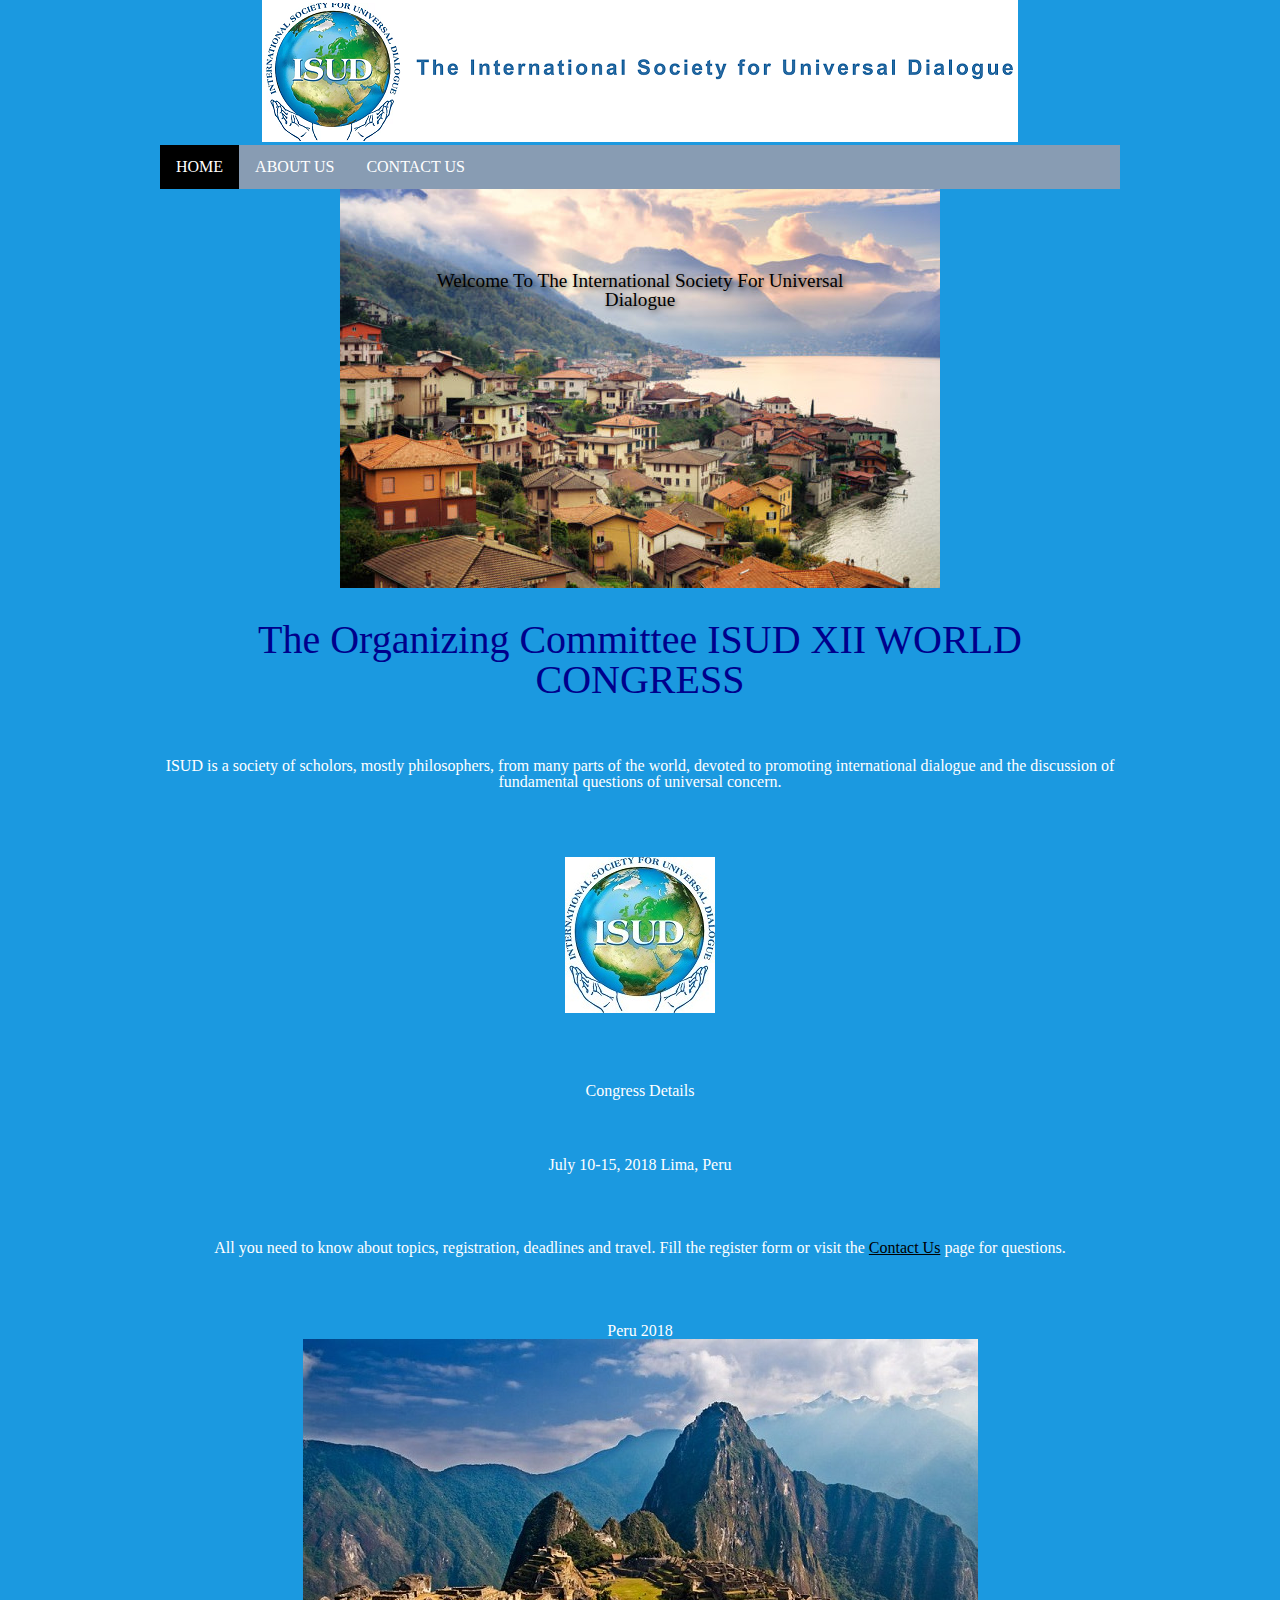
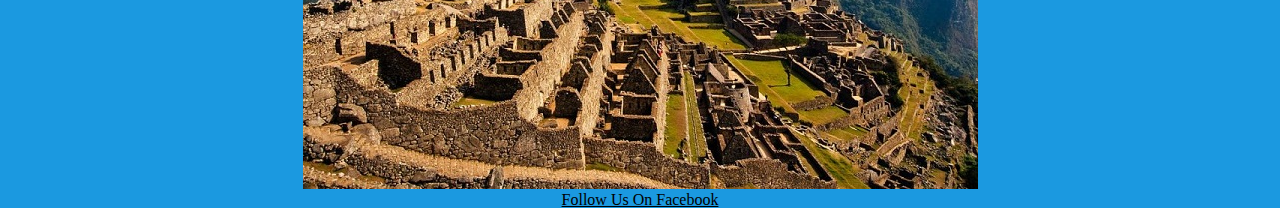
<file: index.html>
<!DOCTYPE html>
<html lang="en">
<head>
  <meta charset="UTF-8">
  <title>Project2 ITMD362</title>
  <link rel="stylesheet" href="css/reset.css"/>
  <link rel="stylesheet" href="css/normalize.css"/>
  <link rel="stylesheet" type="text/css" href="css/style.css"/>

</head>

<body>
  <div><img alt="logo2" src="images/logo.png"/></div>
  <div class="navbar">
    <a class="active" href="index.html">HOME</a>
    <a href="about2.html">ABOUT US</a>
    <a href="contact.html">CONTACT US</a>
  </div>
  
  <div class="container">
    <img alt="home" src="images/place.jpg"/>
    <div class="centered">
      Welcome To The International Society For Universal Dialogue
    </div>
  </div>
  
  <div class="content">
    <h1>The Organizing Committee ISUD XII WORLD CONGRESS</h1>
    <p>ISUD is a society of scholors, mostly philosophers, from many parts of the world, devoted to promoting international dialogue and the discussion of fundamental questions of universal concern.</p>
    <div><img alt="logo" src="images/logo2.jpg"></div>
    <p> </p>
    <h2>Congress Details</h2>
    <p>July 10-15, 2018 Lima, Peru</p>
    <p>
      All you need to know about topics, registration, deadlines and travel. Fill the register form or visit the <a href="contact.html">Contact Us</a> page for questions.
    </p>
    <h3>Peru 2018</h3><img alt="city" src="images/peru.jpg"> 
    <div></div>
    <a class="button" href="https://www.facebook.com" target="_blank">Follow Us On Facebook</a>
  </div>

</body>
</html>
</file>
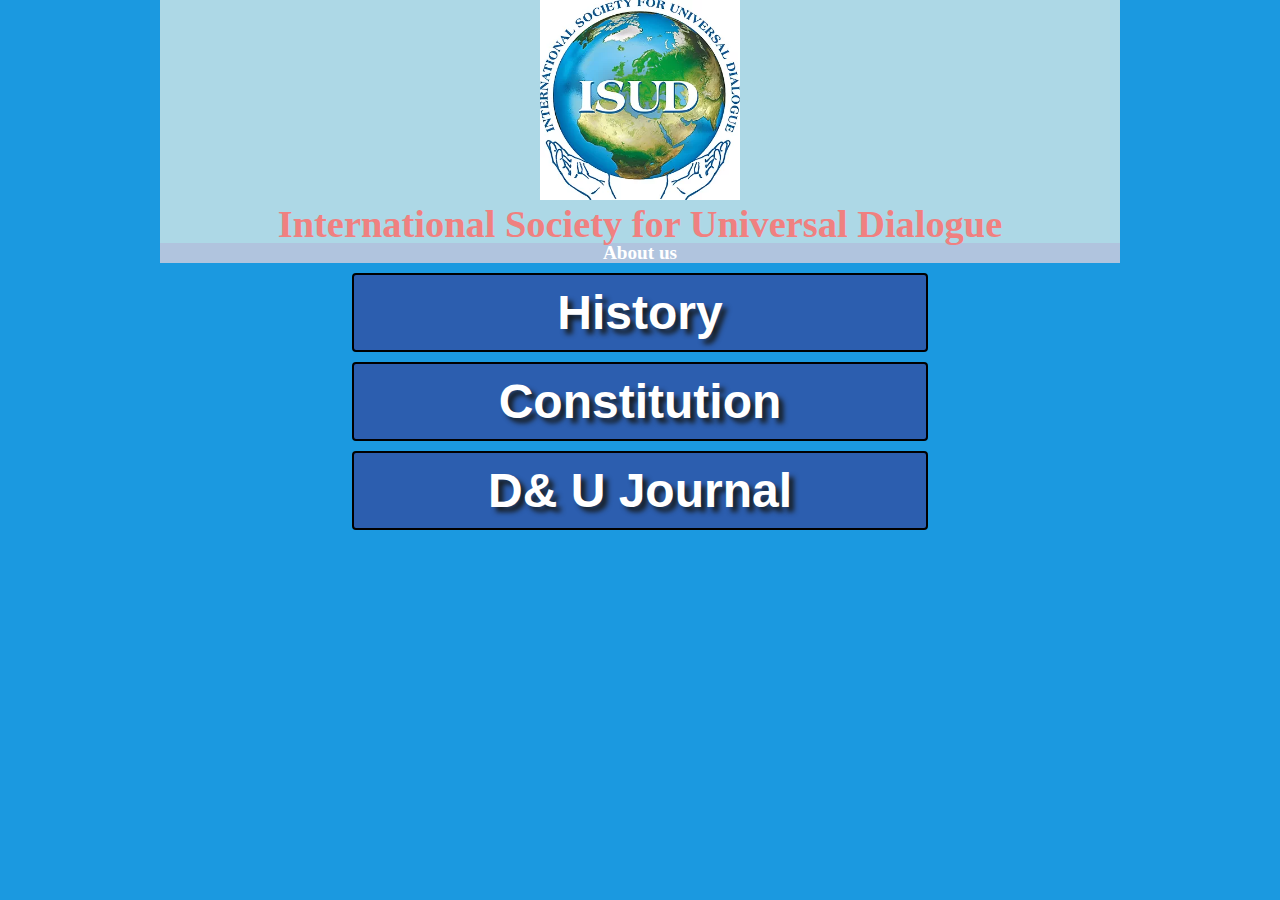
<file: about.html>
<!DOCTYPE html>
<html lang="en">
<head>
    <title> About Us</title>
    <meta charset="utf-8" />
    <meta name="author" content="Colin,Julio,Akshita">
    <meta name="viewport" content="width=device-width,initial-scale=1.0,shrink-to-fit=no"/>
    <script async src="javascript/collapse.js"></script>
    <link rel="stylesheet" href="css/reset.css"/>
    <link rel="stylesheet" href="css/normalize.css"/>
    <link rel="stylesheet" href="css/style.css"/>
</head>
<body onload="collapse();">
    <div class ="header">
       <img id="logo" class="top" src="images/ISUD_Logo.jpg" alt="logo">
       <h2 id="ISUD" class="top">International Society for Universal Dialogue</h2>
    </div>
    <h2 id="abt">About us </h2>
      <div class="information">
        <p>ISUD is a society of scholars, mostly philosophers, from many parts of the world,
        devoted to promoting international dialogue and the discussion of fundamental
        questions of universal concern, which affect all humanity, such as world peace,
        human rights, dialogical interrelations of diverse cultures, and preservation of the
        world ecology.    
        </p>
        <p>What role does philosophical thinking have to play in moving toward a more rational and more humane future?</p>
        <p>What are ethical principles of dialogue?</p>
        <p> How may one understand cultural diversity and universality?</p>
        <p>How best to work toward a culture of peace?</p>
        <p> What is the relationship between the basic liberties of individuals and the collective rights of cultural groups? </p>
      </div>  
      <button type="button" class="section">History</button>
      <div class="information">
         <p>The International Society for Universal Dialogue was founded in Warsaw, Poland in 1989.ISUD is a philosophical
            society dedicated to promoting international and intercultural dialogue among an ever-wider
            segment of humanity.
         </p>
         <p>The main purpose of the society is to pursue, by means of scholarly work,
            the gradual realization of a decent, peaceful, and just world order. Towards this goal, ISUD produces biannual international conferences 
            to facilitate an ethos of universal dialogue.
         </p>
         <p>ISUD is committed to promoting philosophical discourse intended 
            to encourage the emergence of a more decent and humane world order by promoting 
            dialogue to actualize the highest and richest human values in all dimensions of life.
         </p>
         <p>ISUD is a member of the International Federation of Philosophical Societies (FISP), 
            is an international association of philosophers and scholars from a wide range of 
            other disciplines (such as history, archaeology, pedagogy, anthropology, etc) devoted
            to promoting the discussion of such fundamental issues as world peace, social justice, 
            human rights, and dialogical interrelations of diverse cultures.
         </p>
      </div>
      <button type="button" class="section">Constitution</button>
      <div class="information">
         <p>We the Members of the International Society for 
            Universal Dialogue, in order to investigate and articulate 
            the basic principles of universality systematically, rationally, 
            and comprehensively—working to promote a world-wide understanding of these 
            principles, striving to help generate universal world-consciousness towards the 
            gradual emergence of a decent world order, and aspiring to actualize the highest and richest
            human values in art, science, politics, education, and social life—do agree to declare the following 
            statement as the constitution of the International Society for Universal Dialogue.
         </p>
         <h3>Article I</h3>
         <p>The official name of the society shall be “The International Society for Universal Dialogue” to
            be incorporated in the state of Maine, USA.
         </p>
         <h3>Article II</h3>
         <p>Scholars, especially philosophers, from all the countries of the world without exception,
            are entitled to membership in the Society without any discrimination on the basis of sex, race, 
            color, nationality, religion, sexual preference, or social class. The democratic way of thinking
            and acting shall be the guiding principle of all decisions which determine the plans and projects 
            of the Society.
         </p>
         <h3>Article III</h3>
         <p>The ISUD acknowledges that it was the idea of Universalism that gathered the Society
            together in Warsaw in November, 1989; and further acknowledges and honors its close relationship
            with the publication Dialogue and Universalism which provides a forum in which all members
            of ISUD have the opportunity to communicate and exchange their views.
         </p>
         <h3>Article IV</h3>
         <ol>
            <li>The main purpose of the Society is to promote, 
               in theory and in practice, the ideals of universality as the most
               effective means for the gradual realization of a decent, peaceful, and just 
               world order. To achieve this purpose, the members of ISUD shall try—by means of scholarly work,
               regional and international conferences, as well as personal and collective work —to 
               explore and share important areas of human knowledge and experience.
            </li>
            <li>More specifically, the purpose of the Society is to evoke and invigorate a global
               consciousness; that is, the existential awareness that all the peoples of the world 
               belong to one species, the human species, and accordingly have the same fundamental 
               stock of needs, aspirations, and capacities. This involves the recognition that 
               these needs, aspirations, and capacities cannot be adequately realized under conditions
               of selfish competition, violence, and exploitation but under conditions of peace,
               cooperation, and freedom. It also involves recognition of the responsibility to 
               other species, and to the preservation and restoration of the health and beauty of
               all eco-systems on the planet.
            </li>
         </ol>
         <h3>Article IV</h3>
         <ol>
            <li>The Chair, Vice Chair, Secretary, and Treasurer shall 
               be voting members of the Board. In the event of a deadlock 
               (tie vote) with respect to some matter in the Executive Committee, the matter 
               shall be referred to the full Board for discussion and decision.
            </li>
            <li>The Chair and Vice Chair of the Society have the responsibility of administrating
               all the decisions and actions of the Society, and of doing so in consultation
               with other members of the Executive Committee, in ongoing consultation with the
               full Board, and in keeping with the decisions of the General Assembly. 
               They shall, moreover, oversee all the Society’s activities and present
               a report to the Society at each general meeting.   They, as well as every 
               member of the Society, are entitled to make any recommendation that may serve the
               interest of universality.
            </li>
            <li>The Chair and Vice Chair of the Society are the main administrative officers of all the organs, or chapters, of the Society; 
               they are also ex officio voting members of all the committees 
               of the Society. They have the authority to delegate tasks
               which are essential to the work and progress of the Society,
               and to authorize the expenditures of the Society within the
               scope of the budget. They supervise the preparation of the ISUD World Congress,
               preside over it during the whole of its duration, and chair the sessions of the General
               Assembly. 
            </li>
            <li>The Chair and Vice Chair shall do their best to further the immediate and long term objectives
               of the Society in their regions and shall stay in touch with the Board concerning all matters which
               affect the cause of universality. They should also work with the Site Coordinator concerning the
               organization and management of the next World Congress.
            </li>
            <li>The Secretary is responsible for taking careful minutes of all Executive Committee meetings,
               all Board meetings whenever they occur, and General Assembly meetings. Such minutes should
               be shared with the Board in a timely manner for discussion and approval.
            </li>
            <li>The Secretary has the responsibility for relaying all the news which matters to the Society.
               The Secretary also has responsibility to maintain an accurate membership list and to manage communications. 
               Any questions or proposals which the society members might have should normally be addressed to the Secretary.
            </li>
            <li>The Treasurer shall be considered the custodian of the treasury of the International Society for Universal Dialogue and
               must keep accurate records of all the financial transactions of the Society in compliance with its tax exempt status 
               under Section 501 (c 3) of the Internal Revenue Code, and shall file the required forms with the Internal Revenue 
               Service in the USA.  Moreover, he/she shall make special efforts to contact Foundations and Organizations, which
               are sympathetic with the goals of universality, in order to support and lend financial assistance to the 
               regional and international meetings.
            </li>
            <li>The Treasurer, or any officer authorized by the Chair, shall sign checks and authorize disbursements on behalf of the
               Society and complete the financial transactions of the Society.  A record of the authorization and/or instructions from 
               the Chair for this purpose must be retained.  When prior approval is not possible, amounts over $500 must be reported 
               to the Chair immediately.
            </li>
            <li>The Treasurer must keep exact records of all expenditures, and must present a report of all the credits and debits of 
               the accounts of the Society at each international meeting; and must, between international meetings, also maintain
               a transparent budget with respect to the Board. To this end, the Treasurer must maintain copies of all credits, 
               receipts, invoices, paid out checks, bank statements (etc.), all of which must upon request be made available to an Auditing Committee.
            </li>
            <li>An Auditing Committee of at least two ISUD members will be chosen by the ISUD Board. The Auditing Committee will carry out an audit once a year 
               by the end of each September; and this Committee will be given access to any and all ISUD financial documents they request. The results of such audits
               will be shared with all current Board members.
            </li>
         </ol>
         <h3>Article VII</h3>
         <ol>
            <li>The Board, under the guidance of the Chair, shall be responsible for arranging the agenda of the international meetings of the Society and shall do all it can to promote the purposes of the Society and keep its momentum alive and dynamic. It shall also advise the Chair on all matters relating to the operation and growth of the Society; and for this purpose 
               the Board must be kept informed by the Executive Committee.
            </li>
            <li>The position of Site Coordinator will be appointed by the Chair in consultation with the Executive Committee.</li>
            <li>Working with the Executive Committee and in close cooperation with the Chair, the Site Coordinator
               will be responsible for taking a lead role in the organization and management of the new World Congress.​
            </li>
            <li>If vacancy occurs in the list of officers on the Executive Committee, the Chair, with the informed consent and advice of the
               Board, can temporarily fill the vacancy with another ISUD member. But if the Chair is, for some reason, unable or unwilling to 
               fulfill this function, the Board shall have the authority to fill this vacancy and shall do so by majority vote. ​
            </li>
            <li> The Board shall, in consultation with the Secretary, authorize cooperative programs or activities with other organizations.</li>
            <li>Membership in the Society requires the payment of dues.  Membership dues can be paid during the biannual international meetings
               of the Society or sent to the Treasurer.
            </li>
         </ol>
         <h3>Article VIII</h3>
         <ol>
            <li> The election of all the officers and Board members of the Society by the General Assembly shall be done by a majority
               vote of the ISUD members present
            </li>
            <li>New members of the Board and the Executive Committee shall be nominated by the Board.  
               The Board will normally nominate one or two candidates for the Executive Committee 
               positions. Nominees will also be accepted from the floor at the General Assembly.
            </li>
            <li>The names of the new members shall be published in the official membership list and
               posted on the ISUD website, for the information of all interested parties.
            </li>
         </ol>
         <h3>Article IX</h3>
         <p>To protect the Society in future years a procedure for evaluation and removal from office after due dialogue is outlined in this Constitution.
            If any member of the ISUD Board should persistently violate this Constitution in any significant way, or act in a way that seriously jeopardizes our Society,
            that member will be subject to a process of potential removal. In such a case, the full Board (except the member facing removal) will fully discuss via e-mail 
            (or in person if possible) all the various reasons a given member might face removal.
         </p>
         <p>All such correspondence must be shared with the full Board, except the member facing possible removal. Within two weeks of the initiation of such discussions,
            the member facing possible removal must be fully informed of the reasons for possible removal, and be asked to make a response if desired within one week. 
            Any such response must be shared with all others on the Board, and discussed by them. Then within another week, a vote should be taken concerning
            removal of the member. A two-thirds majority of the full Board
            (less the member facing removal) is necessary for removal from office.
         </p>
      </div>
      <button type="button" class="section">D& U Journal</button>
      <div class="information">
         <p>Vist the ISUD companion 
            Journal Dialogue and Universalism @ <a href="www.dialogueanduniversalism.eu" id="link">www.dialogueanduniversalism.eu</a>
         </p>
      </div>
</body>
</html>
</file>
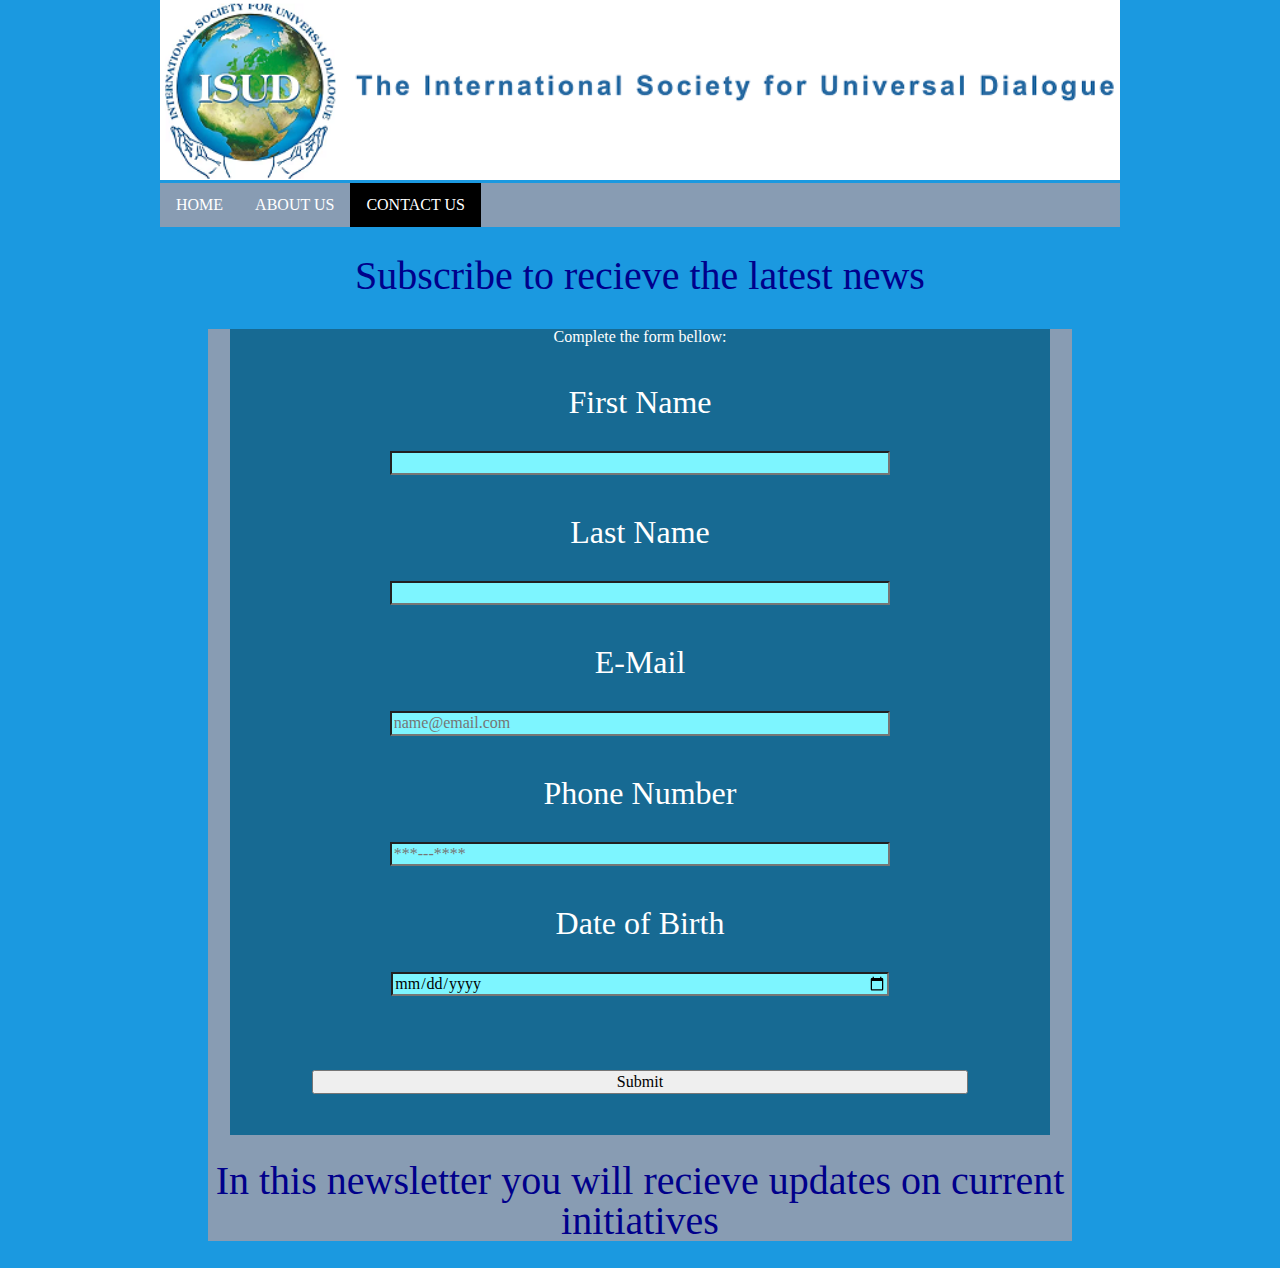
<file: contact.html>
<!DOCTYPE html>
<html lang="en">
<head>
    <meta charset="UTF-8">
    <title>Project2 ITMD362</title>
    <link rel="stylesheet" href="css/reset.css"/>
    <link rel="stylesheet" type="text/css" href="css/normalize.css"/>
    <link rel="stylesheet" type="text/css" href="css/style.css"/>

</head>

<body>
 <img id="subscribeLogo" src="images/logo.png" alt="logo"/>
 <div class="navbar">
    <a href="index.html">HOME</a>
    <a href="about2.html">ABOUT US</a>
    <a class="active" href="contact.html">CONTACT US</a>
    </div>
   
  <h1 class="elementdescriptor">Subscribe to recieve the latest news</h1>

  <div class="formelement">
      <form name="signup" method="GET" action="#null">
          <p class="marginp">Complete the form bellow:</p>
          <label for="fname">First Name</label>
          <p class="marginp"><input type="text" name="fname" id="fname"></p>
          <label for="lname">Last Name</label>
          <p class="marginp"><input type="text" name="lname" id="lname"></p>
          <label for="email">E-Mail</label>
          <p class="marginp"><input type="email" name="email" id="email" placeholder="name@email.com"></p>
          <label for="phoneNum">Phone Number</label>
          <p class="marginp"><input type="number" name="phoneNum" id="phoneNum" placeholder="***---****"></p>
          <label for="dateOfBirth">Date of Birth</label>
          <p class="marginp"><input type="date" name="dateOfBirth" id="dateOfBirth"></p>
          <input type="submit" id="submitform" value="Submit" 
              onclick="Response(document.signup.fname, document.signup.lname, 
              document.signup.email, document.signup.phoneNum, document.signup.dateOfBirth)">
      </form>
      <h1 class="elementdescriptor">
          In this newsletter you will recieve updates on current initiatives
      </h1>
  </div>
</body>
</html>
</file>
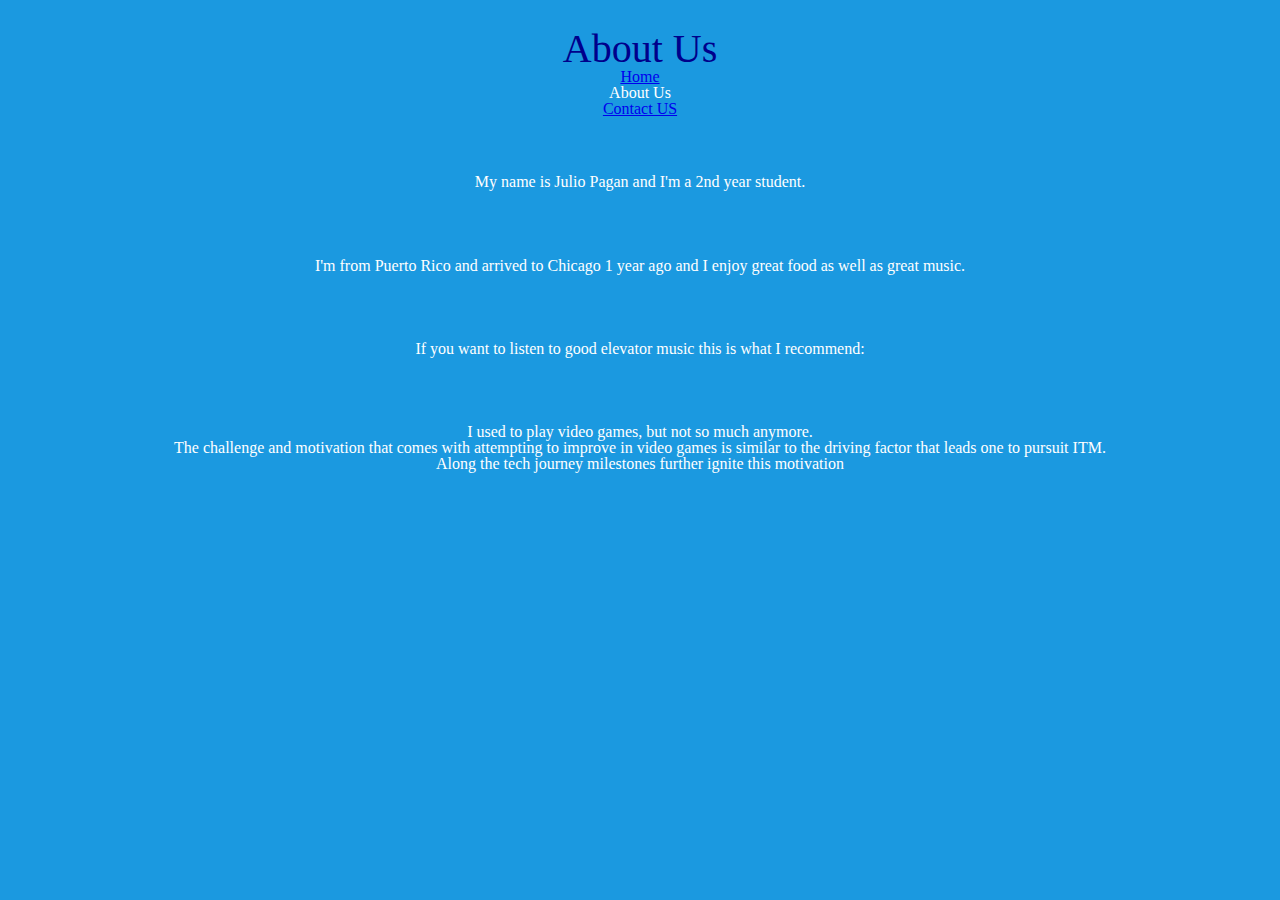
<file: project2/about.html>
<!DOCTYPE html>
<html lang="en">
<head>
    <meta charset="UTF-8">
    <title>Project2 ITMD362</title>
    <link rel="stylesheet" type="text/css" href="css/normalize.css"/>
    <link rel="stylesheet" type="text/css" href="css/style.css"/>

    
</head>
<body>
  <h1>About Us</h1>
  <nav>
    <ul>
        <li><a href="index.html">Home</a>
        <li>About Us</li>
        <li><a href="contact.html">Contact US</a>
    </ul>
  </nav>

  <p>My name is Julio Pagan and I'm a 2nd year student.</p>
  <p>I'm from Puerto Rico and arrived to Chicago 1 year ago and I enjoy great food as well as great music.</p>
  <p>If you want to listen to good elevator music this is what I recommend:</p>
  <ul>
      <li>I used to play video games, but not so much anymore.</li>
      <li>The challenge and motivation that comes with attempting to improve in video games is similar to the driving factor that leads one to pursuit ITM.</li>
      <li>Along the tech journey milestones further ignite this motivation</li>
  </ul>
</body>
</html>
</file>
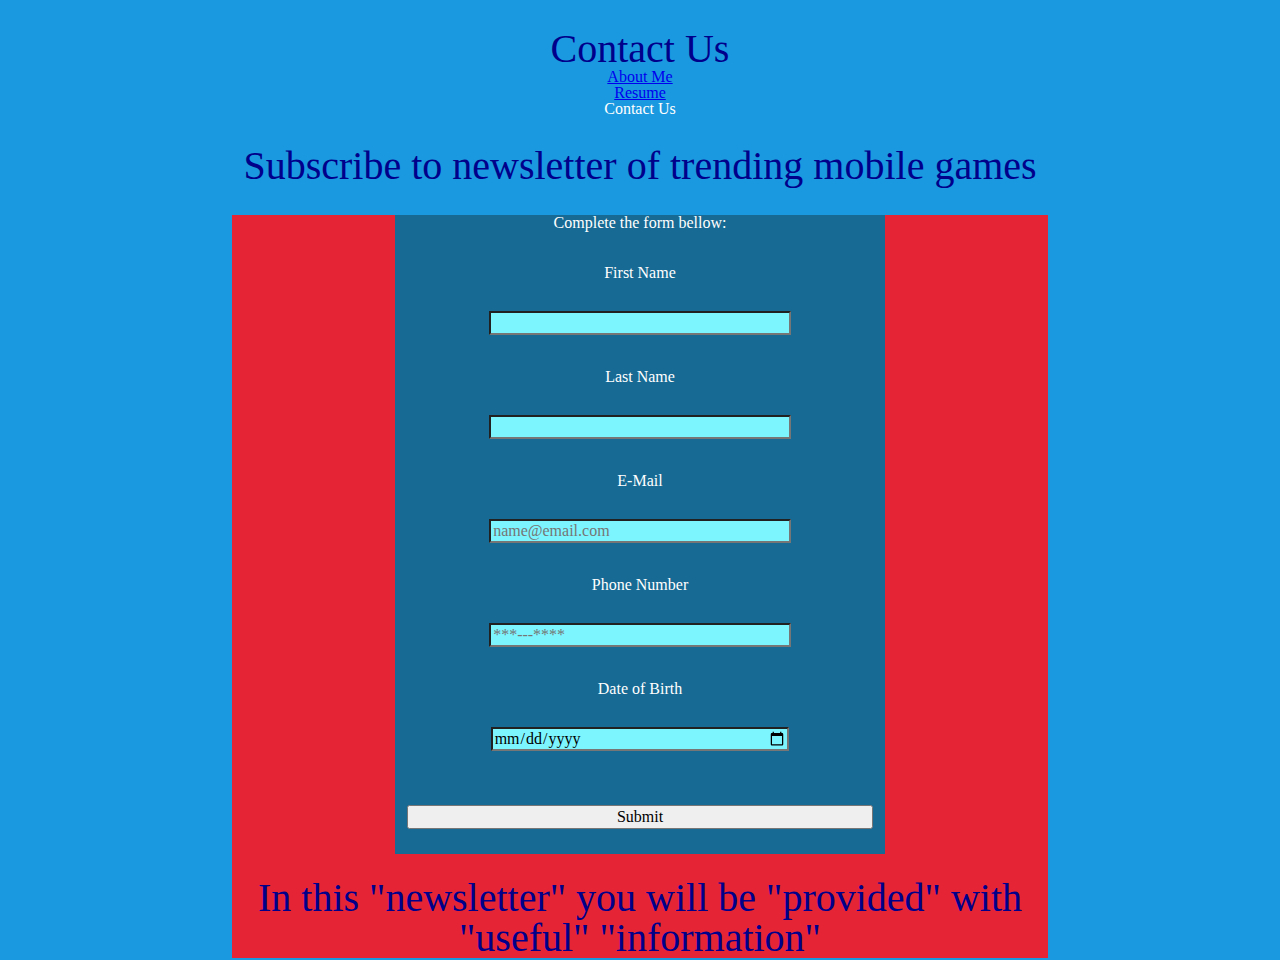
<file: project2/contact.html>
<!DOCTYPE html>
<html lang="en">
<head>
    <meta charset="UTF-8">
    <title>Project2 ITMD362</title>
    <link rel="stylesheet" type="text/css" href="css/normalize.css"/>
    <link rel="stylesheet" type="text/css" href="css/style.css"/>

</head>

<body>
 <h1>Contact Us</h1>
  <nav>
    <ul>
        <li><a href="index.html">About Me</a>
        <li><a href="about.html">Resume</a>
        <li>Contact Us</li>
    </ul>
  </nav>
  
  <h1 id="titleForm">Subscribe to newsletter of trending mobile games</h1>

  <div class="formelement">
      <form name="signup" method="GET" action="#null">
          <p>Complete the form bellow:</p>
          <label for="fname" >First Name</label>
          <p><input type="text" name="fname" id="fname"></p>
          <label for="lname">Last Name</label>
          <p><input type="text" name="lname" id="lname"></p>
          <label for="email">E-Mail</label>
          <p><input type="email" name="email" id="email" placeholder="name@email.com"></p>
          <label for="phoneNum">Phone Number</label>
          <p><input type="number" name="phoneNum" id="phoneNum" placeholder="***---****"></p>
          <label for="dateOfBirth">Date of Birth</label>
          <p><input type="date" name="dateOfBirth" id="dateOfBirth"></p>
          <input type="submit" id="submitform" value="Submit" 
              onclick="Response(document.signup.fname, document.signup.lname, 
              document.signup.email, document.signup.phoneNum, document.signup.dateOfBirth)">
      </form>
      <h1>
          In this "newsletter" you will be "provided" with "useful" "information"
      </h1>
  </div>
</body>
</html>
</file>
<file: css/style.css>
html{
    text-align: center;
}
body{
    color: #FFFFFF;
    background-color: #1B99E0;
    width: 95%;
    margin: auto;
}
h1{
    color: darkblue;
    font-size: 250%;
    margin-top: 3%;
}
.formelement{
    width: 85%;
    margin: auto;
    margin-top: 3%;
    background-color: #E52536;
}
form{
    background-color: #176A93;
    margin: auto;
    width: 95%;
    text-align: center;
}
label{
    font-size: 200%
}
#phoneNum,#fname,#lname,#email,#dateOfBirth,#submit{
    background-color: #7DF5FF;
}
p{
    margin-top: 4%;
    margin-bottom: 5%;
}
#submitform{
    width: 80%;
    margin-top: 4%;
}
.section{
	font-size: 300%;
	padding: 10px 20px;
	text-align: center;
	display: block;
	background-color: #2C5EAF;
	width: 60%;
	margin-right: auto;
	margin-left: auto;
	margin-top: 10px;
	border: 2px solid black;
	border-radius: 4px;
	color: white;
	font-family: 'Oxygen', sans-serif;
	font-weight: bold;
	text-shadow: 5px 5px 5px #171E23;
	outline: none;
}
.information{
	width: 56.5%;
	padding: 20px;
	display: none;
	margin: 5px auto;
	background-color: #5582BF;
	border-radius: 4px;
	border: 2px solid black;
	font-family: 'Inria Sans', sans-serif;
}

.logo {
  height: 150px;
  width: 25%;
  /*height: 4.632em; */
  /* 101.913px */
}

.navbar {
  overflow: hidden;
  background-color: #889cb3;
  margin: 0;
  padding: 0;
}
.navbar a {
  float: left;
  font-size: 16px;
  color: white;
  text-align: center;
  padding: 14px 16px;
  text-decoration: none;
}
.navbar a.active {
  background-color: black;
  color: white;
}

.dropdown .dropbtn {
  font-size: 16px;
  border: none;
  height: 20px;
  outline: none;
  color: white;
  padding: 14px 16px;
  background-color: inherit;
  font-family: inherit;
  margin: 0;
  display: inline-block;
}
.navbar a:hover, .dropdown:hover .dropbtn {
  background-color: black;
}
.dropdown-content {
  float: none;
  display: none;
  position: relative;
  background-color: #889cb3;
  text-align: center;
}
.dropdown-content a {
  color: black;
  padding: 12px 16px;
  text-decoration: none;
  display: block;
  text-align: center;
  background-color: #889cb3;
}
.dropdown-content a:hover {
  background-color: white;
}
.dropdown:hover .dropdown-content {
  display: block;
}

.registerbtn {
  background-color: gray;
  border: none;
  color: white;
  padding: 16px 24px;
  text-align: center;
  text-decoration: none;
  display: inline-block;
  margin: 4px 4px;
  cursor: pointer;
}
.registerbtn:hover {
  opacity: 1;
}
/* Add a black text color to links */

a {
  color: black;
}

.container {
  position: relative;
  text-align: center;
  color: black;
  font-size: 1.2em;
  text-shadow: .1em .1em .3em rgba(0, 0, 0, 0.6);
}
.centered {
  position: absolute;
  top: 25%;
  left: 50%;
  transform: translate(-50%, -50%);
}
.header {
  float: center;
  background-color: lightblue;
  width: 100%;
  font-size: xx-large;
  color: lightcoral
}
.column {
float: left;
width: 100%;
background-color: lightsteelblue;
}
p{
  margin-top: 4%;
  margin-bottom: 5%;
}
.top {
  font-weight: bold;
  font-size: larger;
  text-align: center;
}
#abt{
  font-weight: bold;
  font-size: larger;
  background-color: lightsteelblue;
  width: 100%;
  text-align: middle;
}
#logo{
  height:200px;
  width:200px;
}
.btn {
  border: blue;
  background-color: blue;
  color: white;
  font-weight: bold;
  padding: 14px 28px;
  font-size: large;
  cursor: pointer;
  float: right;
  width: 50%;
}

.aboutimages{
  background-color:lightsteelblue;
  width: 50%;
  float: left;
}
#mountain{
  border-radius: 50px;
  width: 24%;
}
#nature{
  border-radius: 50px;
  width: 24%;
  float: right;
}
.History{
  background-color: lightsteelblue;
}
.row{
  width: 100%;
}
#htry{
  font-weight: bold;
  font-size: larger;
  background-color: lightsteelblue;
}
#ablogo{
  width: 100%;
}


/*code for desktop*/
@media only screen and (min-width: 768px) {
    body{
        color: #FFFFFF;
        background-color: #1B99E0;
        width: 960px;
        margin: auto;
    }
    #submitform{
        width: 95%;
        margin-bottom: 5%;
    }
    p{
        margin-top: 6%;
        margin-bottom: 7%;
    }
    input{
        width: 60%;
    }
    #subscribeLogo{
        width: 960px;
    }
    .elementdescriptor{
	color: darkblue;
	font-size: 250%;
	margin-top: 3%;
    }
    .formelement{
	width: 90%;
	margin: auto;
	margin-top: 3%;
	background-color: #889cb3;
    }

    #phoneNum,#fname,#lname,#email,#dateOfBirth,#submit{
	background-color: #7DF5FF;
    }
    .marginp{
	margin-top: 4%;
	margin-bottom: 5%;
    }
    #submitform{
	width: 80%;
	margin-top: 4%;
    }
}



@media only screen and (min-width: 1800px) {
    body{
        color: #FFFFFF;
        background-color: #1B99E0;
        width: 1440px;
        margin: auto;
    }
    h1{
        color: darkblue;
        font-size: 250%;
        margin-top: 3%;
    }
    p{
        margin-top: 3%;
        margin-bottom: 4%;
    }
    body{
        color: #FFFFFF;
        background-color: #1B99E0;
        width: 960px;
        margin: auto;
        text-align: center;
    }
    #submitform{
        width: 95%;
        margin-bottom: 5%;
    }
    .marginp{
        margin-top: 6%;
        margin-bottom: 7%;
    }
    input{
        width: 60%;
    }
}
</file>
<file: project2/css/style.css>
html{
    text-align: center;
}
body{
    color: #FFFFFF;
    background-color: #1B99E0;
    width: 95%;
    margin: auto;
}
h1{
    color: darkblue;
    font-size: 250%;
    margin-top: 3%;
}
.formelement{
    width: 85%;
    margin: auto;
    margin-top: 3%;
    background-color: #E52536;
}
form{
    background-color: #176A93;
    margin: auto;
    width: 60%;
    text-align: center;
}
#phoneNum,#fname,#lname,#email,#dateOfBirth,#submit{
    background-color: #7DF5FF;
}
p{
    margin-top: 4%;
    margin-bottom: 5%;
}
#submitform{
    width: 80%;
    margin-top: 4%;
}

/*code for desktop*/
@media only screen and (min-width: 768px) {
    body{
        color: #FFFFFF;
        background-color: #1B99E0;
        width: 960px;
        margin: auto;
    }
    #submitform{
        width: 95%;
        margin-bottom: 5%;
    }
    p{
        margin-top: 6%;
        margin-bottom: 7%;
    }
    input{
        width: 60%;
    }
}

@media only screen and (min-width: 1800px) {
    body{
        color: #FFFFFF;
        background-color: #1B99E0;
        width: 1440px;
        margin: auto;
    }
    h1{
        color: darkblue;
        font-size: 250%;
        margin-top: 3%;
    }
    p{
        margin-top: 3%;
        margin-bottom: 4%;
    }
}
</file>
